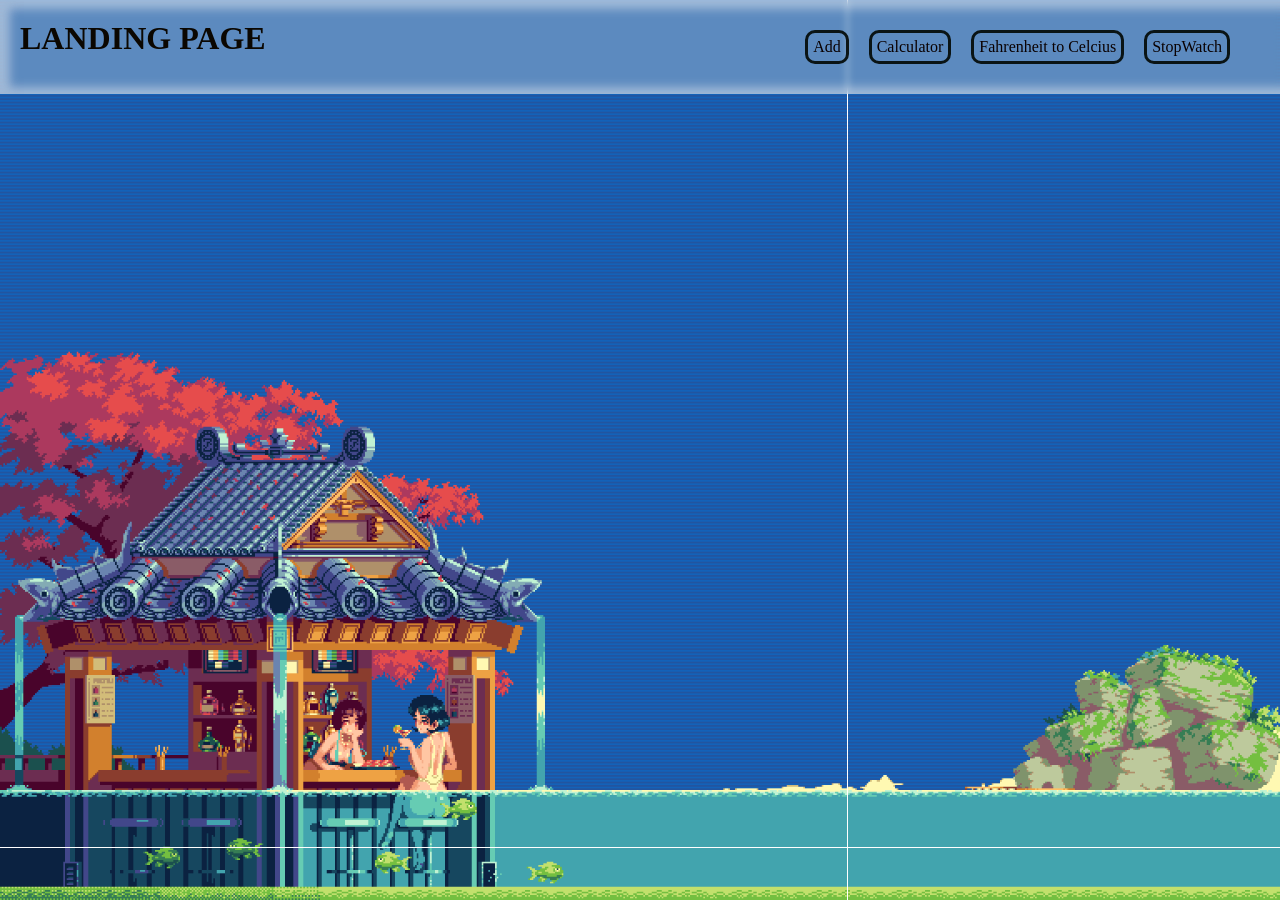
<file: index.html>
<!DOCTYPE html>
<html lang="en">
<head>
    <meta charset="UTF-8">
    <meta name="viewport" content="width=device-width, initial-scale=1.0">
    <title>Document</title>
    <link rel="stylesheet" href="landstyle.css">
</head>
<body>
    <header class="page">
        <h1 class="a1">LANDING PAGE</h1>
        <ul>
            <li><a href="./add.html">Add</a></li>
            <li><a href="./calculator.html">Calculator</a></li>
            <li><a href="./celcius.html">Fahrenheit to Celcius</a></li>
            <li><a href="./stopwatch.html">StopWatch</a></li>
        </ul>
    </header>
    <div class="back">
    </div>
</body>
</html>
</file>
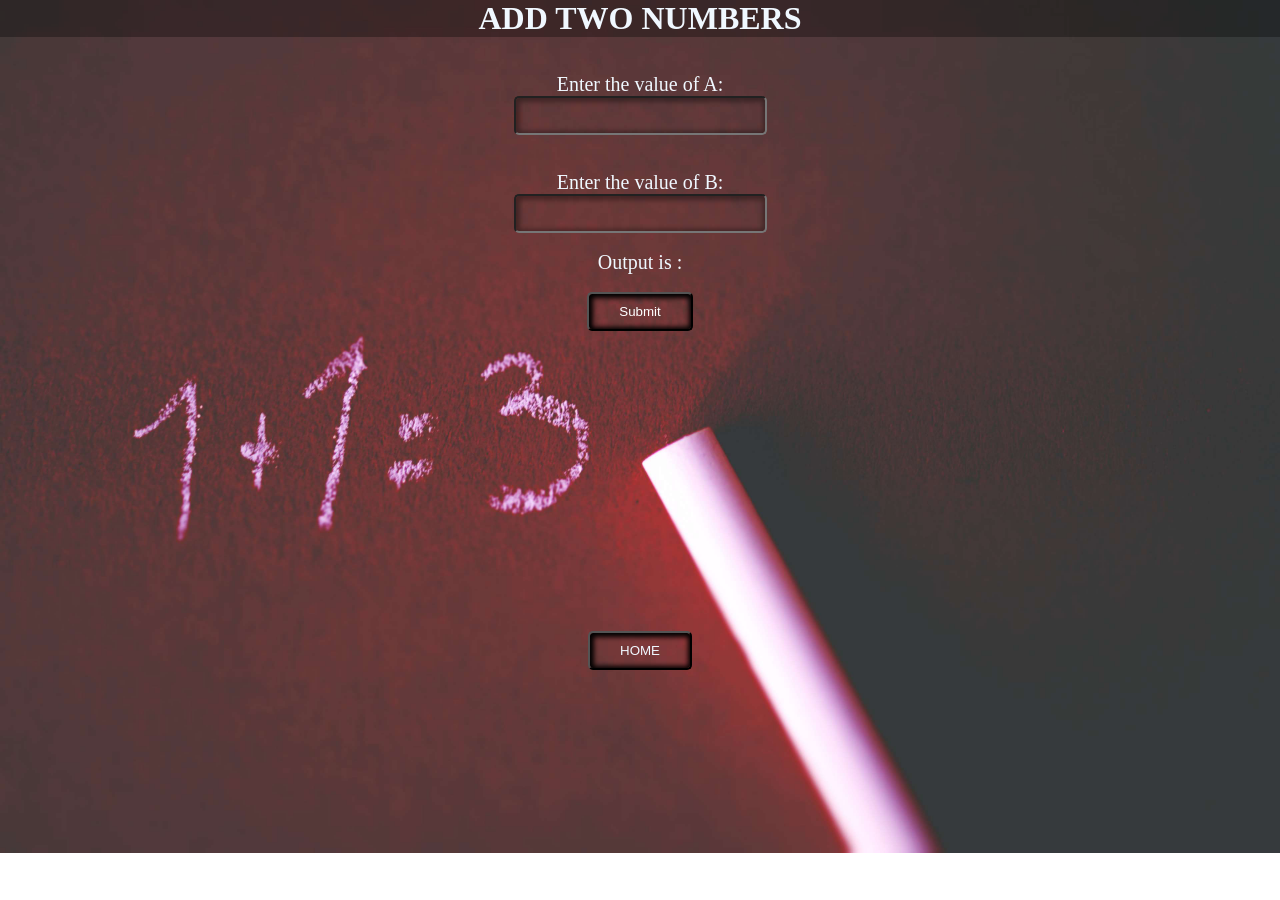
<file: add.html>
<!DOCTYPE html>
<html lang="en">
<head>
    <meta charset="UTF-8">
    <meta name="viewport" content="width=device-width, initial-scale=1.0">
    <title>Document</title>
    <style>
        *{
            margin: 0;
        }
        h1{
            background-color: rgba(0, 0, 0, 0.308);
            display: flex;
            justify-content: space-around;
            flex-wrap: wrap;
            color: aliceblue;
        }
        section{
            display: flex;  
            flex-direction: column;
            align-items: center;
            justify-content: space-evenly;
            
        }
        body{
            background-image: url(images/addback.jpg);
            background-repeat: no-repeat;
            background-size: cover;
        }
        label{
            font-size: 20px;
            color: aliceblue;
        }
        input[type="number"]{
            padding: 10px 40px;
            border-radius: 5px;
            display: flex;
            box-shadow: inset 1px 1px 5px 3px rgba(0, 0, 0, 0.367);
            background: transparent;
            align-content: flex-start;
            color: aliceblue;
        }
        button{
            border-radius: 5px;
            padding: 10px 30px;
            background-color: transparent;
            box-shadow: inset 1px 1px 5px 3px ;
        }
        nav{
            color: white;
        }
        nav:hover{
            padding: 2px 2px;
            transition-duration: 1ms;
        }
        #end{
            color: aliceblue;
            text-decoration: none;
        }
        .back{
            margin-top: 300px;
            display: flex;
            justify-content: space-around;
        }
    </style>
</head>
<body>
    <h1>ADD TWO NUMBERS</h1>
    <br><br>
    <section>
        <label>Enter the value of A:</label>
        <input type="number" id="A">
        <br/>
        <br>
        <label >Enter the value of B:</label>
        <input type="number" id="B">
        <br/> 
        <p id="rp" style="font-size: 20px; color: aliceblue;">Output is :  </p>
        <br>
        <button id="but" onclick="add()"><nav>Submit</nav></button>
</section>
<div class="back">

    <button >
        <a href="./index.html" id = "end">HOME</a>
    </button>
</div>
    <script>
        function add(){
            var a = parseInt(document.getElementById('A').value);
            var b = parseInt(document.getElementById('B').value);
            var answer = a+b;
            document.getElementById('rp').innerHTML=`Output is : ${answer}`;
        }
    </script>
</body>
</html>
</file>
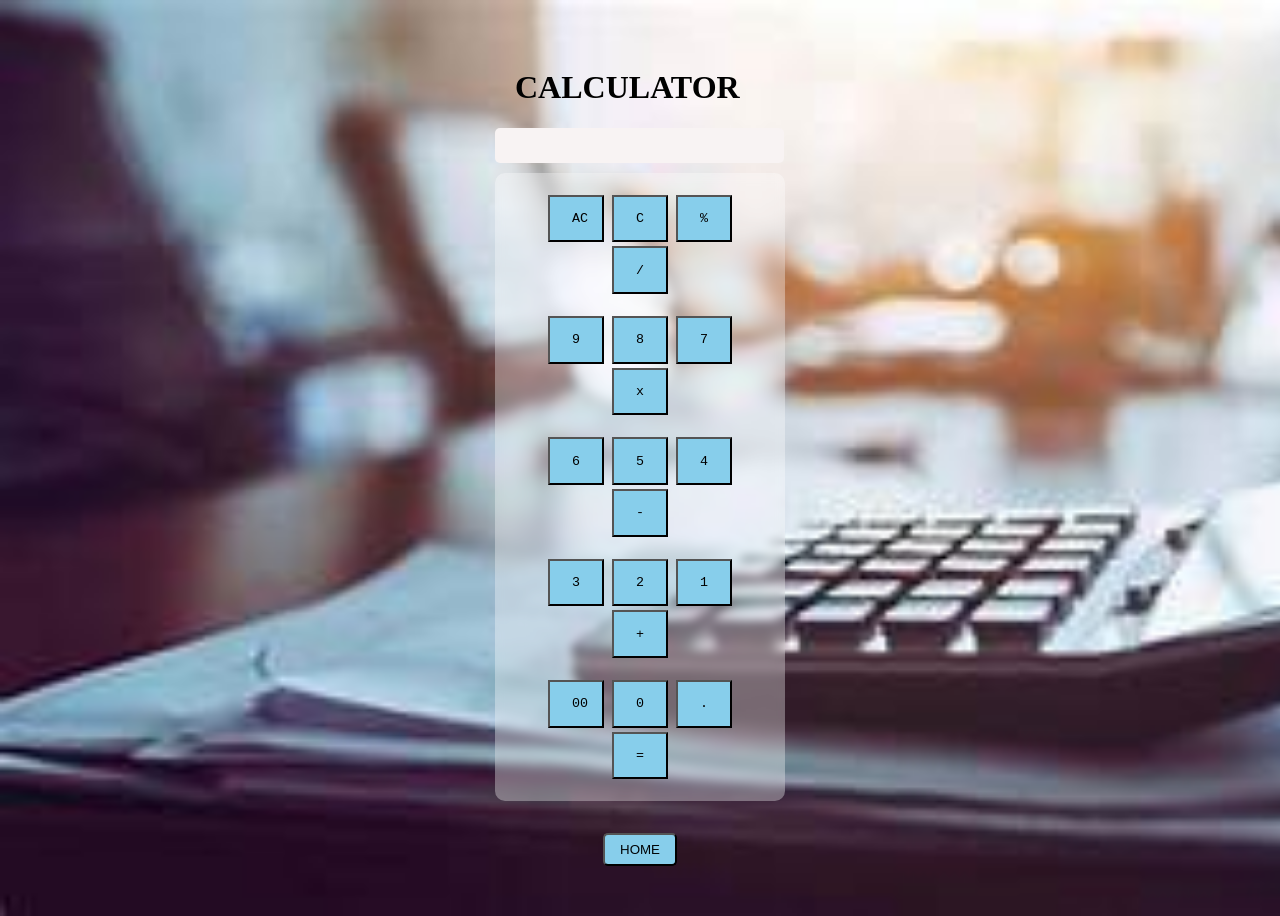
<file: calculator.html>
<!DOCTYPE html>
<html lang="en">
<head>
    <meta charset="UTF-8">
    <meta name="viewport" content="width=device-width, initial-scale=1.0">
    <title>Document</title>
    <style>
        .buttonSize{
            margin-top: 10px;
            
            background-color:rgba(255, 255, 255, 0.34);
            backdrop-filter: blur(4px);
           box-sizing: border-box;
            width: 290px;
            text-align: center;
            border-radius: 10px;
            padding: 20px;
        }
        button{
            background-color: skyblue;
            margin: 2px;
        }
        button:hover{
            transform: scale(1.05);
        }
        input[type="text"]{
            padding: 10px 60px;
            border-radius: 5px;
            border: none;
            background-color: rgb(248, 243, 243);
            font-weight: 300;
        }
        body{
            display: flex;
            justify-content: center;
            align-items: center;
            background-image: url(images/calc.jpg);
            background-repeat: no-repeat;
            background-size: cover;
            height: 100vh;
            
        }
        h1{
            padding-left: 20px;
        }
    
        #end{
            color: rgb(0, 4, 6);
            text-decoration: none;
        }
        .back{
            margin-top: 30px;
            display: flex;
            justify-content: space-around;
        }
        #ho{
            border-radius: 5px;
            padding: 7px 15px;
        }
    </style>
</head>
<body>
    <div class="calc">
    <h1>CALCULATOR</h1>
    <input type="text" id="input" style="text-align: right;">
    <div class="buttonSize">
    <button onclick="clearInput()" id="ac"><pre>  AC </pre></button>
    <button onclick="clearInput()"><pre>  C  </pre></button>
    <button onclick="appendVal('%')"><pre>  %  </pre></button>
    <button onclick="appendVal('/')"><pre>  /  </pre></button>
    <br/>
    <br>
    <button onclick="appendVal('9')"><pre>  9  </pre></button>
    <button onclick="appendVal('8')"><pre>  8  </pre></button>
    <button onclick="appendVal('7')"><pre>  7  </pre></button>
    <button onclick="appendVal('*')"><pre>  x  </pre></button>
    <br/>
    <br> 
    <button onclick="appendVal('6')"><pre>  6  </pre></button>
    <button onclick="appendVal('5')"><pre>  5  </pre></button>
    <button onclick="appendVal('4')"><pre>  4  </pre> </button>
    <button onclick="appendVal('-')"><pre>  -  </pre> </button>
    <br/>
    <br>
    <button onclick="appendVal('3')"><pre>  3  </pre></button>
    <button onclick="appendVal('2')"><pre>  2  </pre></button>
    <button onclick="appendVal('1')"><pre>  1  </pre></button>
    <button onclick="appendVal('+')"><pre>  +  </pre></button>
    <br/>
    <br>
    <button onclick="appendVal('00')"><pre>  00 </pre></button>
    <button onclick="appendVal('0')"><pre>  0  </pre></button>
    <button onclick="appendVal('.')"><pre>  .  </pre></button>
    <button onclick="total()"><pre>  =  </pre></button>

    </div>
    <div class="back">

    <button id="ho">
        <a href="./index.html" id = "end">HOME</a>
    </button>
</div>
    </div>
    <!-- <div class="back">

    <button >
        <a href="./landingpage.html" id = "end">HOME</a>
    </button> -->
</div>
    <script>
        function appendVal(val){
            document.getElementById('input').value +=val;
        }
        function clearInput(){
            document.getElementById('input').value = '';
        }
        function total(){
            try{
                document.getElementById('input').value = eval(document.getElementById('input').value);
            }
            catch{
                alert("ENTER A VALID INPUT");
            }
        }
    </script>
</body>
</html>
</file>
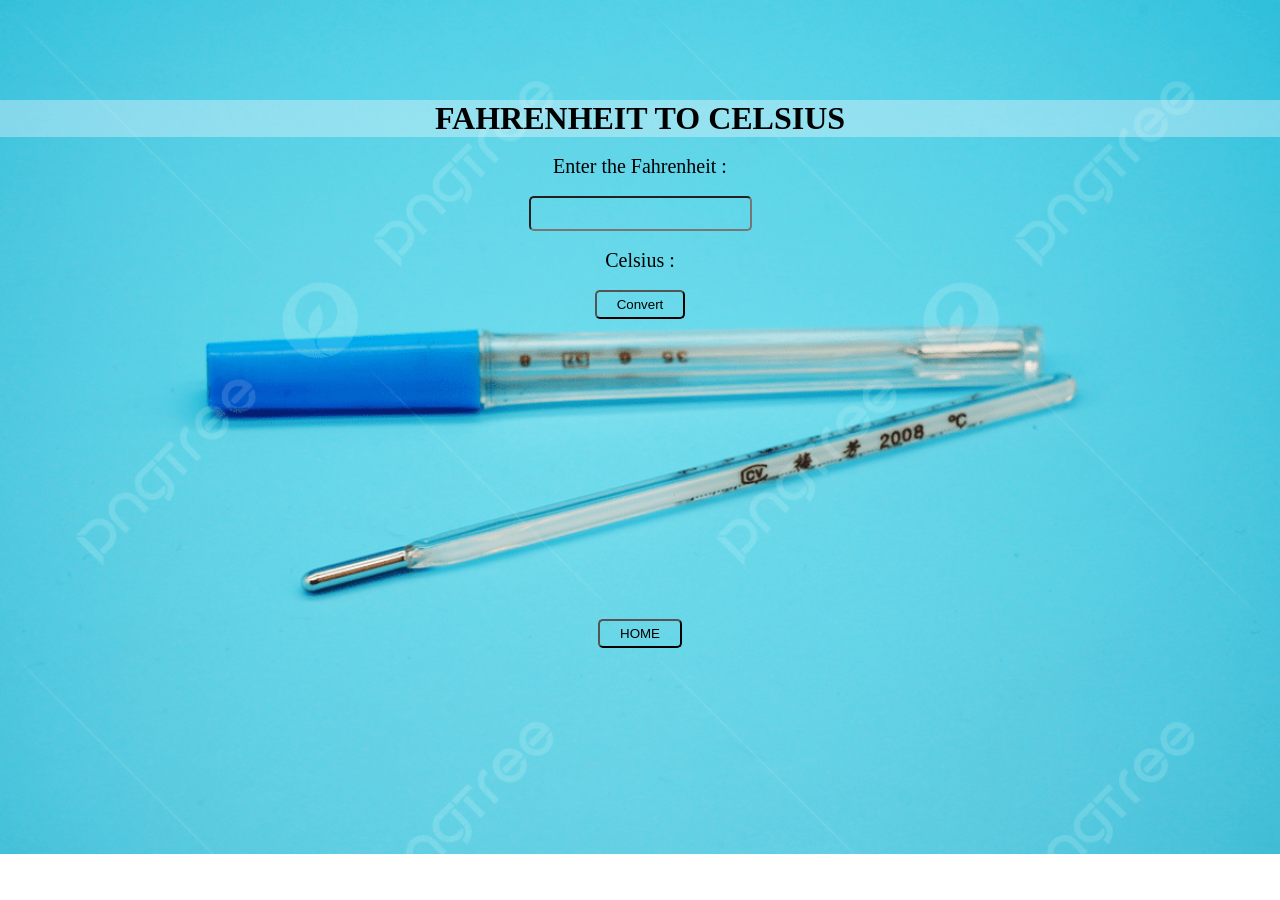
<file: celcius.html>
<!DOCTYPE html>
<html lang="en">
<head>
    <meta charset="UTF-8">
    <meta name="viewport" content="width=device-width, initial-scale=1.0">
    <title>Document</title>
    <style>
        *{
            margin: 0;
        }
        h1{
            display: flex;
            justify-content: space-around;
        }
        body{
            margin-top: 100px;
            background-repeat: no-repeat;
            background-size: 100%;
            justify-content: space-around;
            background-image: url(images/fahrenheit.webp);
            background-repeat: no-repeat;
            background-size: cover;
            
        }
        input[type="number"]{
            border-radius: 5px;
            padding: 8px 25px;
            background: transparent;
        }
        p{
            font-size: 20px;
        }
        label{
            font-size: 20px;
        }
        h1{
            background-color: rgba(240, 248, 255, 0.382);
        }
        section{
            display: flex;
            flex-direction: column;
    justify-content: space-evenly;
    align-items: center;
        }
        button{
            padding: 5px 20px;
            border-radius: 5px;
            background: transparent;
        }
        button:hover{
            transform: scale(1.05);
            transition: 50ms;
        }
        #end{
            color: aliceblue;
            text-decoration: none;
        }
        .back{
            margin-top: 300px;
            display: flex;
            justify-content: space-around;
        }
        a{
            color: black;
        }
    </style>
</head>
<body>
    <h1 >FAHRENHEIT TO CELSIUS</h1>
    <br>
    <section>
    <label for="fahrenheit">Enter the Fahrenheit : </label>
    <br>
    <input type="number" id="A">
    <br>
    <p id="output">Celsius : </p>
    <br>
    <button onclick="convert()">Convert</button>
    </section>
    <div class="back">

    <button >
        <a href="./index.html" id = "end" style="color: black;">HOME</a>
    </button>
</div>
    <script>
        function convert(){
        var a=parseFloat(document.getElementById("A").value);
        var b=((a-32)*(5/9));
        document.getElementById("output").innerText=`Celsius : ${b}`;
        }
    </script>

</body>
</html>
</file>
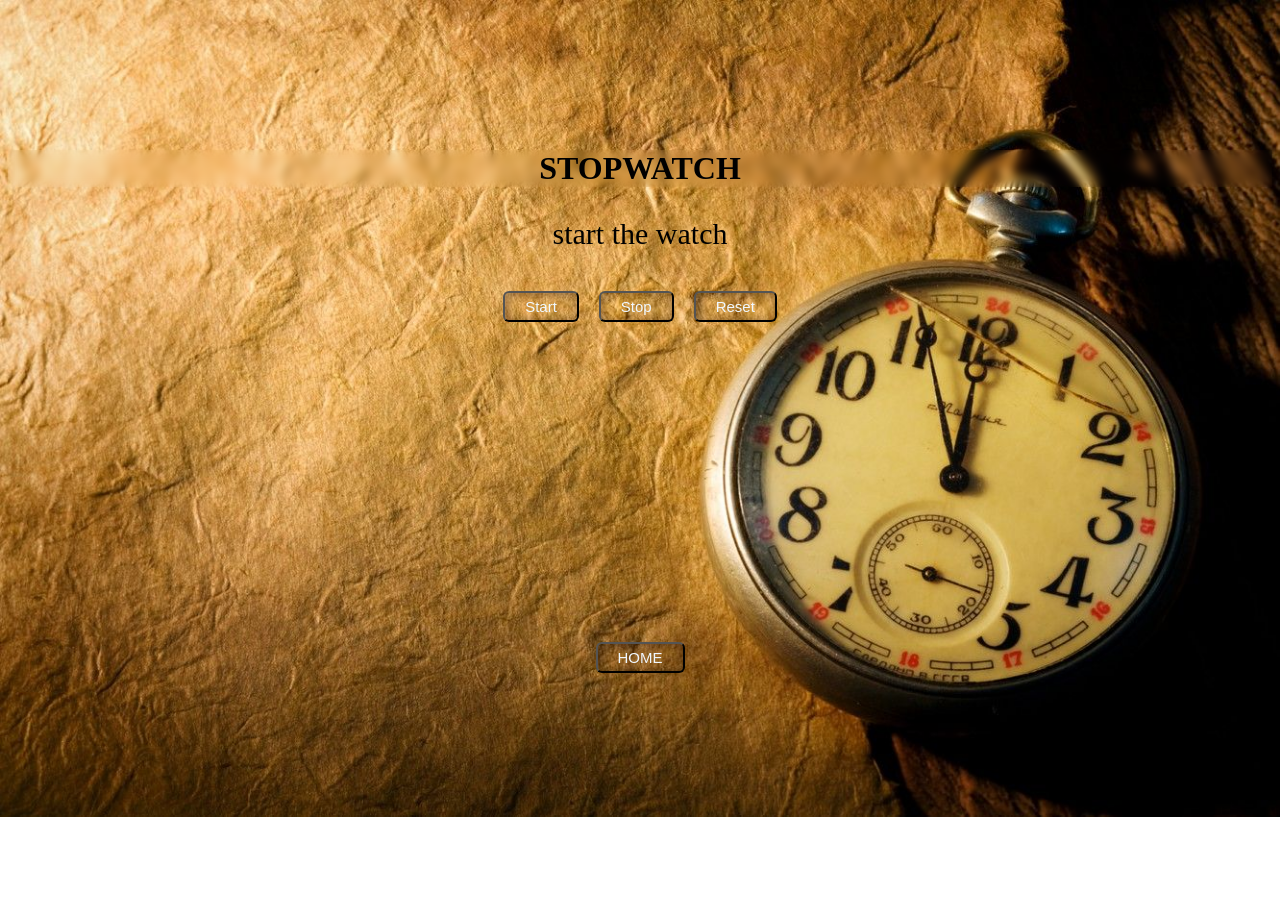
<file: stopwatch.html>
<!DOCTYPE html>
<html lang="en">
<head>
    <meta charset="UTF-8">
    <meta name="viewport" content="width=device-width, initial-scale=1.0">
    <title>Document</title>
    <style>
        #root{
            backdrop-filter: blur(4px);
            text-align: center;
            margin-top: 150px;
        }
        body{
            background-image: url(images/stopwatch.jpg);
            background-repeat: no-repeat;
            background-size: cover;
        }
        #res{
            text-align: center;
            font-size: 30px;
        }
        .but{
            text-align: center;
            display: flex;
            align-items: center;
            flex-wrap: nowrap;
            justify-content: center;
        }
        button{
            margin:10px;
            border-radius: 6px;
            padding: 5px 20px;
            background: transparent;
            color: aliceblue;
            font-size: 15px;
            box-shadow: inset 1px 1px 8px 2px rgba(19, 1, 1, 0.338);
        }
        button:hover{
            transform: scale(1.05);
        }
        #end{
            color: aliceblue;
            text-decoration: none;
        }
        .back{
            margin-top: 300px;
            display: flex;
            justify-content: space-around;
        }
    </style>
</head>
<body>
    <div id="root">
        <h1>STOPWATCH</h1>
    </div class="Watch">
    <p id="res"> start the watch</p>
    <div class="but">
    <button  onclick="start()">Start</button>
    <button  onclick="stop()">Stop</button>
    <button  onclick="reset()">Reset</button>
    </div>
    <div class="back">

    <button >
        <a href="./index.html" id = "end">HOME</a>
    </button>
</div>
    <script>
        var count=0;
        var a=0;
        function start(){
            a=setInterval(()=>{
                document.getElementById('res').innerText=count;
                count++;
            },1000);
        }
        function stop(){
            clearInterval(a);
        }
        function reset(){
            count=0;
            document.getElementById('res').innerText=count;
            clearInterval(a);
        }
    </script>
</body>
</html>
</file>
<file: landstyle.css>
*{
    margin: 0;
}
header{
    padding: 20px;
    position:fixed;
    display: flex;
    top:0;
    justify-content: space-evenly;
    z-index:2;
    align-items:right;
    width:100%;
    background-color: rgba(234, 241, 233, 0.315);
    backdrop-filter: blur(3px);
    box-shadow: inset 2px 1px 10px 8px rgba(253, 249, 249, 0.418);
}
ul{
    list-style-type: none;
    display: flex;
    align-items: center;
    justify-content:right;
    margin:auto;
    width:50%;
    margin-right: 30px;
    padding-right: 30px;
    

}
li {
    padding: 10px;
}
a{
    text-decoration: none;
    display: flex;
    justify-content: right;
    color: rgb(10, 0, 0);
    border: 3px solid rgba(0, 6, 1, 0.895);
    padding: 5px;
    border-radius: 10px;
    animation-duration: 1ms;
}
a:hover{
    /* zoom: 1.04; */
    transform: scale(1.2);
}
.back{
    position:fixed;
    width: 100%;
    height: 100%;
    background-image: url(./images/landpageing.gif);
    background-repeat: no-repeat;
    background-size: cover;
    z-index:1
}
h1{
    width:50%;
    color: rgb(11, 7, 1);
}
.a1 {
    animation-name: left-to-right;
    animation-duration: 1s;
    animation-timing-function: ease-in-out;


}
@keyframes left-to-right {
    from{
        margin-left: -300px;
    }
    to{
        margin: 0px;
    }
    
}
</file>
